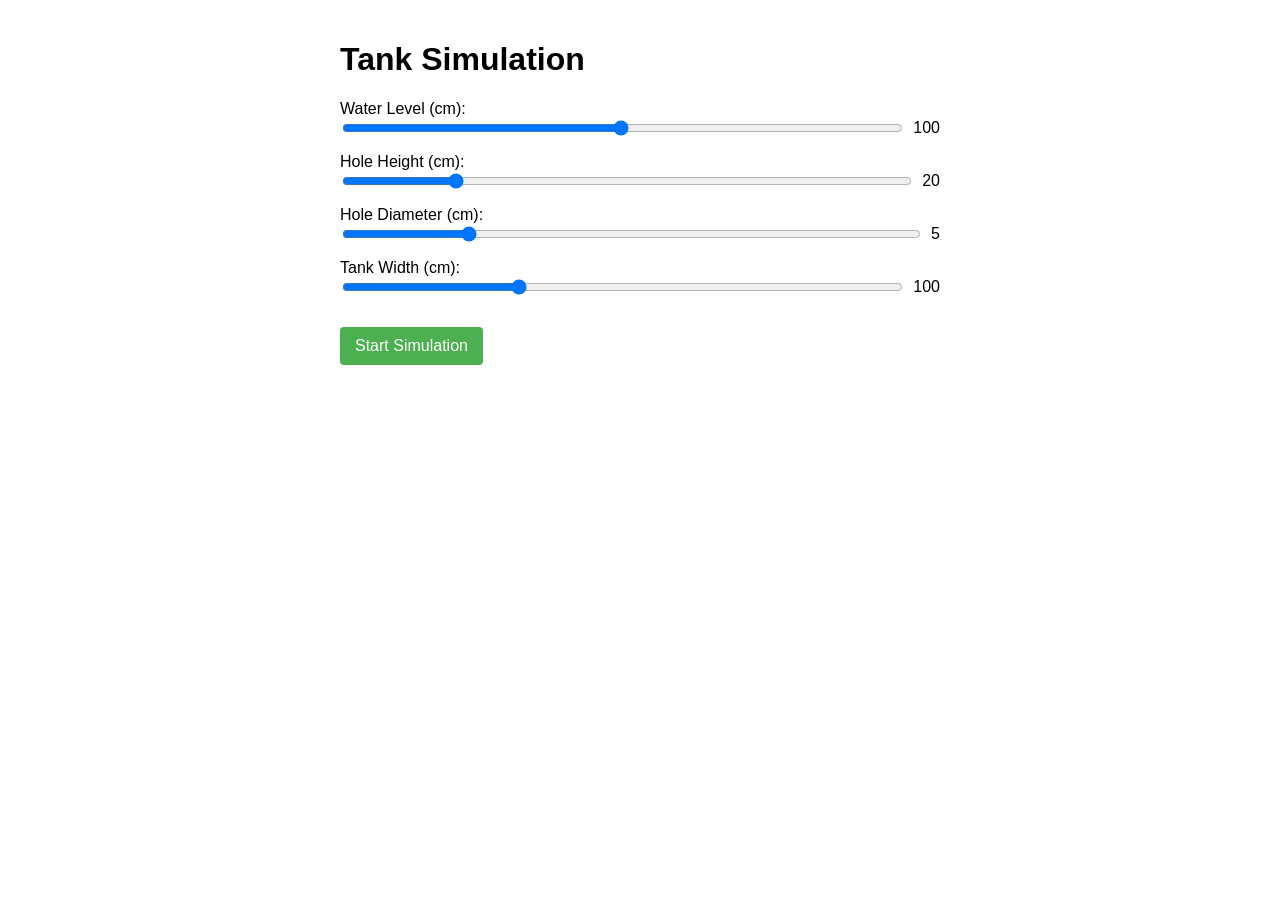
<file: frontend/index.html>
<!DOCTYPE html>
<html lang="en">
<head>
    <meta charset="UTF-8">
    <meta name="viewport" content="width=device-width, initial-scale=1.0">
    <title>Tank Simulation</title>
    <style>
        body {
            font-family: Arial, sans-serif;
            max-width: 600px;
            margin: 0 auto;
            padding: 20px;
        }
        .parameter {
            margin-bottom: 15px;
        }
        .slider-container {
            display: flex;
            align-items: center;
        }
        .slider-container input {
            flex-grow: 1;
            margin-right: 10px;
        }
        button {
            background-color: #4CAF50;
            color: white;
            border: none;
            padding: 10px 15px;
            border-radius: 4px;
            cursor: pointer;
            font-size: 16px;
            margin-top: 15px;
        }
        button:hover {
            background-color: #45a049;
        }
    </style>
</head>
<body>
    <h1>Tank Simulation</h1>
    
    <div class="parameter">
        <label for="water-level">Water Level (cm):</label>
        <div class="slider-container">
            <input type="range" id="water-level" min="1" max="200" value="100" step="1">
            <span id="water-level-value">100</span>
        </div>
    </div>
    
    <div class="parameter">
        <label for="hole-height">Hole Height (cm):</label>
        <div class="slider-container">
            <input type="range" id="hole-height" min="1" max="100" value="20" step="1">
            <span id="hole-height-value">20</span>
        </div>
    </div>
    
    <div class="parameter">
        <label for="hole-diameter">Hole Diameter (cm):</label>
        <div class="slider-container">
            <input type="range" id="hole-diameter" min="1" max="20" value="5" step="0.5">
            <span id="hole-diameter-value">5</span>
        </div>
    </div>
    
    <div class="parameter">
        <label for="tank-width">Tank Width (cm):</label>
        <div class="slider-container">
            <input type="range" id="tank-width" min="10" max="300" value="100" step="5">
            <span id="tank-width-value">100</span>
        </div>
    </div>
    
    <button id="simulate-btn">Start Simulation</button>
    
    <script>
        // Fetch limits from server and set slider max values
        async function fetchLimits() {
            try {
                const response = await fetch('http://82.25.97.52/martin/api/tank/limits');
                if (!response.ok) {
                    throw new Error('Failed to fetch limits');
                }
                
                const limits = await response.json();
                
                // Set max values for sliders based on limits
                document.getElementById('water-level').max = limits.MAX_WATER_LEVEL;
                document.getElementById('hole-diameter').max = limits.MAX_HOLE_DIAMETER;
                document.getElementById('tank-width').max = limits.MAX_TANK_WIDTH;
                
            } catch (error) {
                console.error('Error fetching limits:', error);
                alert('Could not fetch parameter limits');
            }
        }
        
        // Update displayed values when sliders change
        document.getElementById('water-level').addEventListener('input', function() {
            document.getElementById('water-level-value').textContent = this.value;
        });
        
        document.getElementById('hole-height').addEventListener('input', function() {
            document.getElementById('hole-height-value').textContent = this.value;
        });
        
        document.getElementById('hole-diameter').addEventListener('input', function() {
            document.getElementById('hole-diameter-value').textContent = this.value;
        });
        
        document.getElementById('tank-width').addEventListener('input', function() {
            document.getElementById('tank-width-value').textContent = this.value;
        });
        
        // Handle simulate button click
        document.getElementById('simulate-btn').addEventListener('click', async function() {
            // Get parameter values
            const params = {
                water_level: parseFloat(document.getElementById('water-level').value),
                hole_height: parseFloat(document.getElementById('hole-height').value),
                hole_diameter: parseFloat(document.getElementById('hole-diameter').value),
                tank_width: parseFloat(document.getElementById('tank-width').value)
            };
            
            try {
                // Send POST request to /tank/simulate
                const response = await fetch('http://82.25.97.52/martin/api/tank/simulate', {
                    method: 'POST',
                    headers: {
                        'Content-Type': 'application/json'
                    },
                    body: JSON.stringify(params)
                });
                
                const data = await response.json();
                console.log('Simulation started:', data);
                alert('Simulation started');
                
            } catch (error) {
                console.error('Error starting simulation:', error);
                alert('Error starting simulation');
            }
        });
        
        // Initialize by fetching limits
        fetchLimits();
    </script>
</body>
</html>
</file>
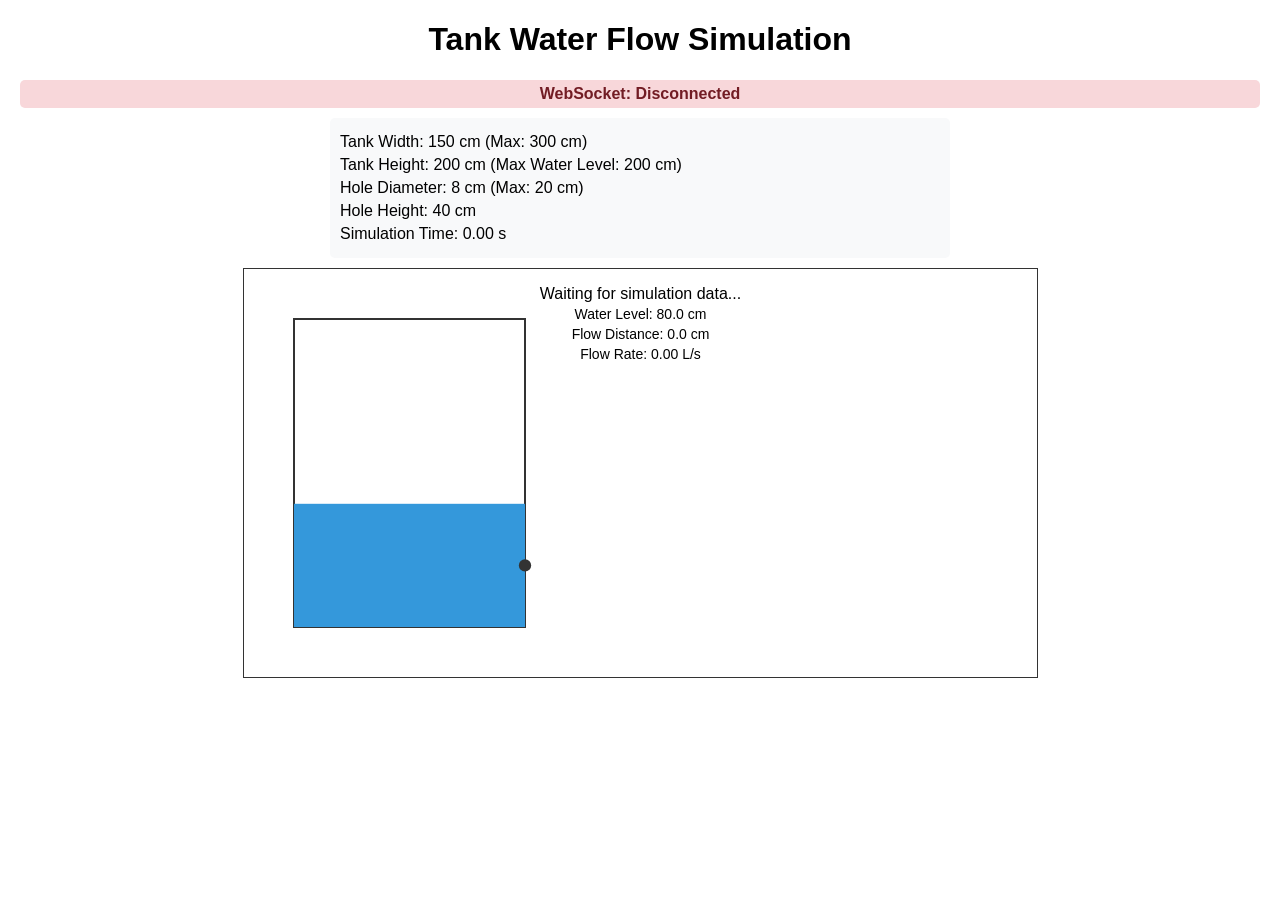
<file: simulator/index.html>
<!DOCTYPE html>
<html lang="en">
<head>
    <meta charset="UTF-8">
    <meta name="viewport" content="width=device-width, initial-scale=1.0">
    <title>Tank Water Flow Simulation</title>
    <style>
        body {
            font-family: Arial, sans-serif;
            text-align: center;
            margin: 20px;
        }
        canvas {
            border: 1px solid #333;
            background-color: white;
        }
        #statusBox {
            margin: 10px auto;
            padding: 5px;
            border-radius: 5px;
            font-weight: bold;
        }
        .connected {
            background-color: #d4edda;
            color: #155724;
        }
        .disconnected {
            background-color: #f8d7da;
            color: #721c24;
        }
        #simulationInfo {
            margin: 10px auto;
            padding: 10px;
            max-width: 600px;
            background-color: #f8f9fa;
            border-radius: 5px;
            text-align: left;
        }
        #simulationInfo div {
            margin: 5px 0;
        }
    </style>
</head>
<body>
    <h1>Tank Water Flow Simulation</h1>
    <div id="statusBox" class="disconnected">WebSocket: Disconnected</div>
    <div id="simulationInfo">
        <div>Tank Width: <span id="tankWidthValue">150</span> cm (Max: <span id="maxTankWidthValue">300</span> cm)</div>
        <div>Tank Height: <span id="tankHeightValue">200</span> cm (Max Water Level: <span id="maxWaterLevelValue">200</span> cm)</div>
        <div>Hole Diameter: <span id="holeDiameterValue">8</span> cm (Max: <span id="maxHoleDiameterValue">20</span> cm)</div>
        <div>Hole Height: <span id="holeHeightValue">40</span> cm</div>
        <div>Simulation Time: <span id="timeValue">0.00</span> s</div>
    </div>
    <canvas id="tankCanvas"></canvas>
    
    <script>
        // Get DOM elements
        const canvas = document.getElementById('tankCanvas');
        const ctx = canvas.getContext('2d');
        const statusBox = document.getElementById('statusBox');
        const tankWidthValue = document.getElementById('tankWidthValue');
        const tankHeightValue = document.getElementById('tankHeightValue');
        const holeDiameterValue = document.getElementById('holeDiameterValue');
        const holeHeightValue = document.getElementById('holeHeightValue');
        const maxTankWidthValue = document.getElementById('maxTankWidthValue');
        const maxWaterLevelValue = document.getElementById('maxWaterLevelValue');
        const maxHoleDiameterValue = document.getElementById('maxHoleDiameterValue');
        const timeValue = document.getElementById('timeValue');
        
        // Tank parameters (will be updated by init message)
        let tankHeight = 200;       // Height of tank in cm
        let tankWidth = 150;        // Width of tank in cm
        let maxFlowDistance = 300;  // Maximum distance water can flow in cm
        let holeHeight = 40;        // Hole height from bottom in cm
        let holeSize = 8;           // Hole diameter in cm
        let maxWaterLevel = 200;    // Maximum water level in cm
        let maxHoleDiameter = 20;   // Maximum hole diameter in cm
        let maxTankWidth = 300;     // Maximum tank width in cm
        
        // Display parameters
        const padding = 50;         // Padding around the tank in pixels
        let pixelsPerCm = 1;        // Conversion factor from cm to pixels
        
        // Variables for animation
        let currentWaterLevel = 80;   // Current water level in cm
        let currentFlowDistance = 0;  // Current flow distance in cm
        let currentFlowRate = 0;      // Flow rate in m³/s
        let simulationTime = 0;       // Simulation time in seconds
        let isFlowing = true;         // Whether water is flowing
        let websocket = null;         // WebSocket connection
        
        // Calculate the appropriate pixels per cm ratio
        function calculatePixelsPerCm() {
            // Get available space
            const availableWidth = window.innerWidth * 0.8;
            const availableHeight = window.innerHeight * 0.6;
            
            // Calculate max width needed (tank + max flow distance + padding)
            const totalWidthCm = maxTankWidth + maxFlowDistance;
            const totalHeightCm = maxWaterLevel * 1.2; // 20% extra for labels
            
            // Calculate pixels per cm for width and height constraints
            const widthRatio = (availableWidth - padding * 2) / totalWidthCm;
            const heightRatio = (availableHeight - padding * 2) / totalHeightCm;
            
            // Use the smaller ratio to ensure everything fits
            pixelsPerCm = Math.min(widthRatio, heightRatio, 2); // Cap at 2 pixels per cm
            
            console.log(`Calculated pixelsPerCm: ${pixelsPerCm}`);
            return pixelsPerCm;
        }
        
        // Convert cm to pixels
        function cmToPixels(cm) {
            return cm * pixelsPerCm;
        }
        
        // Initialize canvas size
        function setupCanvas() {
            // Calculate pixels per cm
            calculatePixelsPerCm();
            
            // Convert tank dimensions to pixels
            const tankWidthPx = cmToPixels(tankWidth);
            const tankHeightPx = cmToPixels(tankHeight);
            const maxFlowDistancePx = cmToPixels(maxFlowDistance);
            
            // Set canvas size
            canvas.width = tankWidthPx + maxFlowDistancePx + padding * 2;
            canvas.height = tankHeightPx + padding * 2;
            
            // Update parameter display
            tankWidthValue.textContent = tankWidth;
            tankHeightValue.textContent = tankHeight;
            holeDiameterValue.textContent = holeSize;
            holeHeightValue.textContent = holeHeight;
            maxTankWidthValue.textContent = maxTankWidth;
            maxWaterLevelValue.textContent = maxWaterLevel;
            maxHoleDiameterValue.textContent = maxHoleDiameter;
            
            // Draw initial state
            drawTank();
            
            console.log("Canvas setup complete:", {
                tankWidth, tankHeight, holeHeight, holeSize,
                tankWidthPx, tankHeightPx, pixelsPerCm,
                canvasWidth: canvas.width, canvasHeight: canvas.height
            });
        }
        
        // Draw the tank and water
        function drawTank() {
            // Clear canvas
            ctx.clearRect(0, 0, canvas.width, canvas.height);
            
            // Convert dimensions to pixels
            const tankWidthPx = cmToPixels(tankWidth);
            const tankHeightPx = cmToPixels(tankHeight);
            const holeSizePx = cmToPixels(holeSize);
            
            const tankX = padding;
            const tankY = padding;
            
            // Draw tank outline
            ctx.strokeStyle = '#333';
            ctx.lineWidth = 2;
            ctx.strokeRect(tankX, tankY, tankWidthPx, tankHeightPx);
            
            // Calculate water height in pixels
            const waterHeightPx = cmToPixels(currentWaterLevel);
            
            // Draw water in tank - ensure it doesn't exceed tank height
            ctx.fillStyle = '#3498db';
            const actualWaterHeightPx = Math.min(waterHeightPx, tankHeightPx);
            ctx.fillRect(
                tankX, 
                tankY + (tankHeightPx - actualWaterHeightPx), 
                tankWidthPx, 
                actualWaterHeightPx
            );
            
            // Calculate hole position - from the bottom of the tank
            const holeHeightPx = cmToPixels(holeHeight);
            const holeY = tankY + tankHeightPx - holeHeightPx; // Position from top
            const holeX = tankX + tankWidthPx;
            
            // Draw hole
            ctx.fillStyle = '#333';
            ctx.beginPath();
            ctx.arc(holeX, holeY, holeSizePx/2, 0, Math.PI * 2);
            ctx.fill();
            
            // Draw water stream if water level is above hole height
            if (isFlowing && currentWaterLevel > holeHeight) {
                drawWaterStream(holeX, holeY);
            }
            
            // Add labels
            ctx.fillStyle = '#000';
            ctx.font = '14px Arial';
            ctx.textAlign = 'center';
            ctx.fillText(`Water Level: ${currentWaterLevel.toFixed(1)} cm`, canvas.width / 2, tankY);
            
            // Calculate flow distance in pixels
            const flowDistancePx = cmToPixels(currentFlowDistance);
            
            ctx.fillText(`Flow Distance: ${currentFlowDistance.toFixed(1)} cm`, canvas.width / 2, tankY + 20);
            
            ctx.fillText(`Flow Rate: ${(currentFlowRate).toFixed(2)} L/s`, canvas.width / 2, tankY + 40);
        }
        
        // Draw the water stream
        function drawWaterStream(startX, startY) {
            // Convert dimensions to pixels
            const holeSizePx = cmToPixels(holeSize);
            const flowDistancePx = cmToPixels(currentFlowDistance);
            const tankHeightPx = cmToPixels(tankHeight);
            
            // Calculate pressure based on water height above hole
            const waterHeightAboveHole = currentWaterLevel - holeHeight;
            const pressure = Math.min(1, waterHeightAboveHole / maxWaterLevel);
            
            // Adjust flow height based on pressure and hole size
            const flowHeight = holeSizePx + pressure * cmToPixels(5);
            
            // Draw water stream
            ctx.fillStyle = '#3498db';
            
            // Stream path
            ctx.beginPath();
            ctx.moveTo(startX, startY);
            
            // Calculate end point and control point for curve
            const endX = startX + flowDistancePx;
            const endY = padding + tankHeightPx; // Water hits the ground at tank bottom level
            
            // Control point for quadratic curve - adjust for parabolic path
            const controlPointX = startX + flowDistancePx * 0.5;
            const controlPointY = startY + cmToPixels(30 * pressure);
            
            // Draw parabolic curve
            ctx.quadraticCurveTo(controlPointX, controlPointY, endX, endY);
            ctx.lineTo(endX, endY);
            ctx.lineTo(startX, startY + flowHeight/2);
            ctx.closePath();
            ctx.fill();
            
            // Draw splash effect if water is flowing a significant distance
            if (flowDistancePx > cmToPixels(10)) {
                ctx.fillStyle = 'rgba(52, 152, 219, 0.5)';
                ctx.beginPath();
                ctx.arc(endX, endY, flowHeight + Math.random() * cmToPixels(5), 0, Math.PI * 2);
                ctx.fill();
            }
        }
        
        // Handle "init" messages to set up the tank parameters
        function handleInitMessage(data) {
            console.log("Initializing tank with:", data);
            
            // Store old values for comparison
            const oldTankWidth = tankWidth;
            const oldTankHeight = tankHeight;
            const oldHoleHeight = holeHeight;
            
            // Update tank parameters
            if (data.tank_width !== undefined) tankWidth = data.tank_width;
            if (data.tank_height !== undefined) tankHeight = data.tank_height;
            if (data.hole_diameter !== undefined) holeSize = data.hole_diameter;
            if (data.hole_height !== undefined) holeHeight = data.hole_height;
            if (data.max_water_level !== undefined) maxWaterLevel = data.max_water_level;
            if (data.max_hole_diameter !== undefined) maxHoleDiameter = data.max_hole_diameter;
            if (data.max_tank_width !== undefined) maxTankWidth = data.max_tank_width;
            
            // Set initial water distance if provided
            if (data.water_distance !== undefined) currentFlowDistance = data.water_distance;
            
            // Reset simulation state
            currentWaterLevel = tankHeight * 0.8; // Start at 80% of tank height
            currentFlowRate = 0;
            simulationTime = 0;
            timeValue.textContent = "0.00";
            
            // Log changes for debugging
            console.log(`Tank dimensions changed: 
                Width: ${oldTankWidth} -> ${tankWidth}, 
                Height: ${oldTankHeight} -> ${tankHeight}, 
                Hole height: ${oldHoleHeight} -> ${holeHeight}`);
            
            // Reinitialize the canvas with new dimensions
            setupCanvas();
        }
        
        // Handle "data" messages to update simulation state
        function handleDataMessage(data) {
            // Update simulation variables
            if (data.water_level !== undefined) {
                currentWaterLevel = data.water_level;
            }
            
            if (data.flow_distance !== undefined) {
                currentFlowDistance = data.flow_distance;
            }
            
            if (data.flow_rate !== undefined) {
                currentFlowRate = data.flow_rate;
            }
            
            if (data.time !== undefined) {
                simulationTime = data.time;
                timeValue.textContent = simulationTime.toFixed(2);
            }
            
            // Update flowing state
            isFlowing = currentWaterLevel > holeHeight;
            
            // Redraw with new data
            drawTank();
        }
        
        // Connect to WebSocket server
        function connectWebSocket() {
            const wsURL = `ws://127.0.0.1:8081`;
            websocket = new WebSocket(wsURL);
            
            websocket.onopen = function(event) {
                console.log("WebSocket connected");
                statusBox.className = "connected";
                statusBox.textContent = "WebSocket: Connected";
            };
            
            websocket.onclose = function(event) {
                console.log("WebSocket disconnected");
                statusBox.className = "disconnected";
                statusBox.textContent = "WebSocket: Disconnected";
                
                // Try to reconnect after a delay
                setTimeout(connectWebSocket, 1000);
            };
            
            websocket.onerror = function(event) {
                console.error("WebSocket error:", event);
                statusBox.className = "disconnected";
                statusBox.textContent = "WebSocket: Error";
            };
            
            websocket.onmessage = function(event) {
                try {
                    // Parse the JSON message
                    const data = JSON.parse(event.data);
                    console.log("Received message:", data);
                    
                    // Handle message based on method
                    if (data.method === "init") {
                        handleInitMessage(data);
                    } else if (data.method === "data") {
                        handleDataMessage(data);
                    }
                    
                } catch (error) {
                    console.error("Error processing message:", error);
                }
            };
        }
        
        // Initialize the application
        function init() {
            setupCanvas();
            connectWebSocket();
            
            // Handle window resize
            window.addEventListener('resize', setupCanvas);
            
            // Draw instructions
            ctx.fillStyle = '#000';
            ctx.font = '16px Arial';
            ctx.textAlign = 'center';
            ctx.fillText('Waiting for simulation data...', canvas.width / 2, 30);
        }
        
        // Start the application
        init();
    </script>
</body>
</html>
</file>
